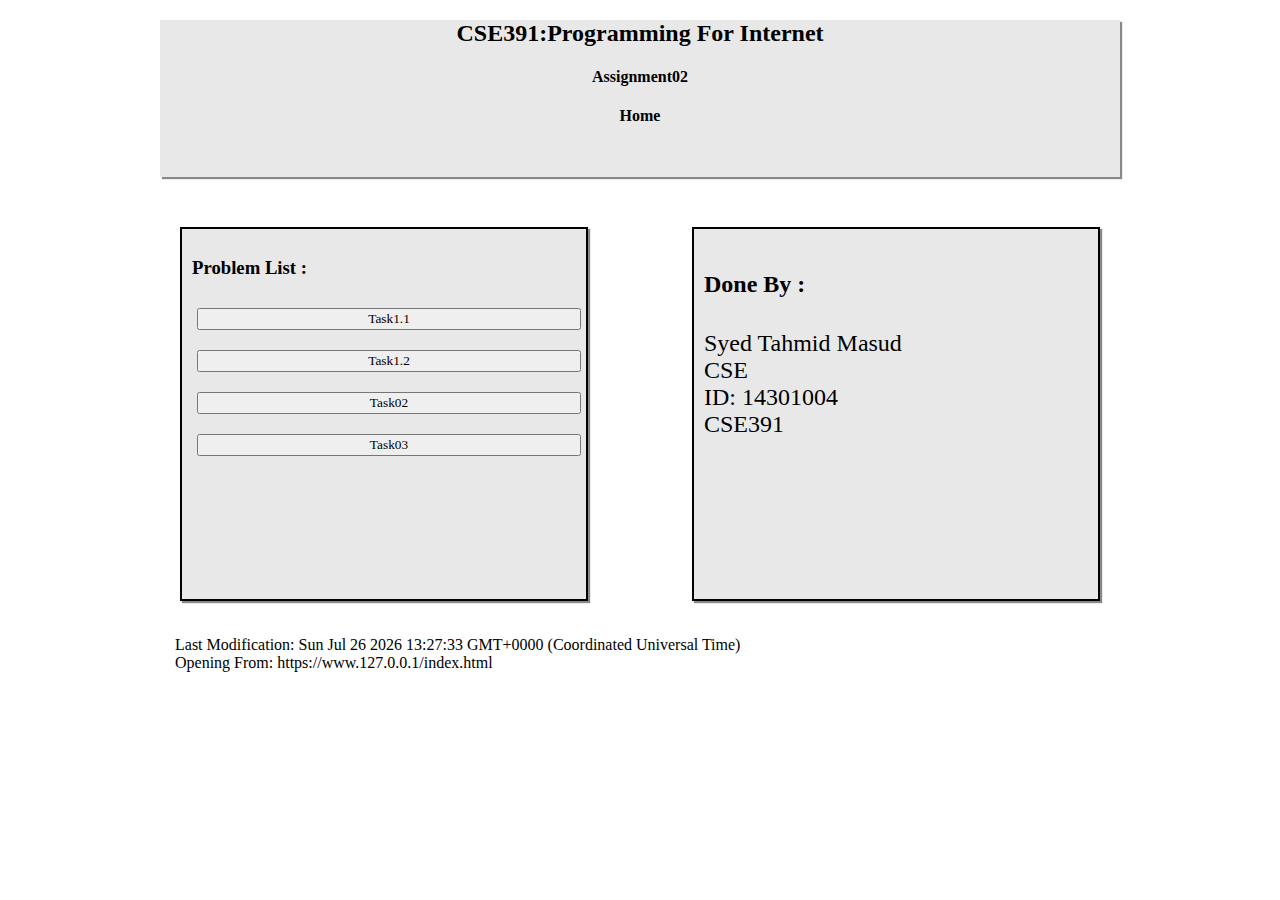
<file: index.html>
<!doctype html>
<html>
    
    <head>
        <meta charset="UTF-8">
        <title>Assignment02</title>
        <link rel="stylesheet" type="text/css" href="styles.css" >
      <!--  <link rel="stylesheet" type="text/css" href="table_style.css" >  -->
        <link rel="shortcut icon" type="image/x-icon" href="my_icon.png">
        <link href='https://fonts.googleapis.com/css?family=Ubuntu:300,300i' rel='stylesheet' type='text/css'>
    </head>
    
    <body>
        
        <div class="container">
            <header>
                <div id="logo">
                    <h2 id="name">CSE391:Programming For Internet</h2>
                    <h4 id="name">Assignment02</h4>
                    <h4 id="name">Home</h4>
                </div>
                
                <div class="clear"></div>
            </header>
            
            <section id="main_body">
                <div id="left_div">
                    <h3>Problem List :</h3>
                    <button onclick="location.href='task1_1.html'">Task1.1</button>
                    <button onclick="location.href='task1_2.html'">Task1.2</button>
                    <button onclick="location.href='task2.html'">Task02</button>
                    <button onclick="location.href='task3.html'">Task03</button>
                </div>
                <div id="right_div">
                    <h4>Done By :</h4>
                    <p>Syed Tahmid Masud<br>CSE<br>ID: 14301004<br>CSE391</p><br>
                    
                </div>
                
            </section>
            
            <div class="clear"></div>
            
            
            <footer> 
                <div class="modify_date">
                    <script language="Javascript">
                        document.write("Last Modification: " + new Date(document.lastModified) +"");
                        document.write("<br>Opening From: https://www."+window.location.hostname+window.location.pathname);
                    </SCRIPT>
                </div>
            </footer>
        </div>

    </body>
    
</html>
</file>
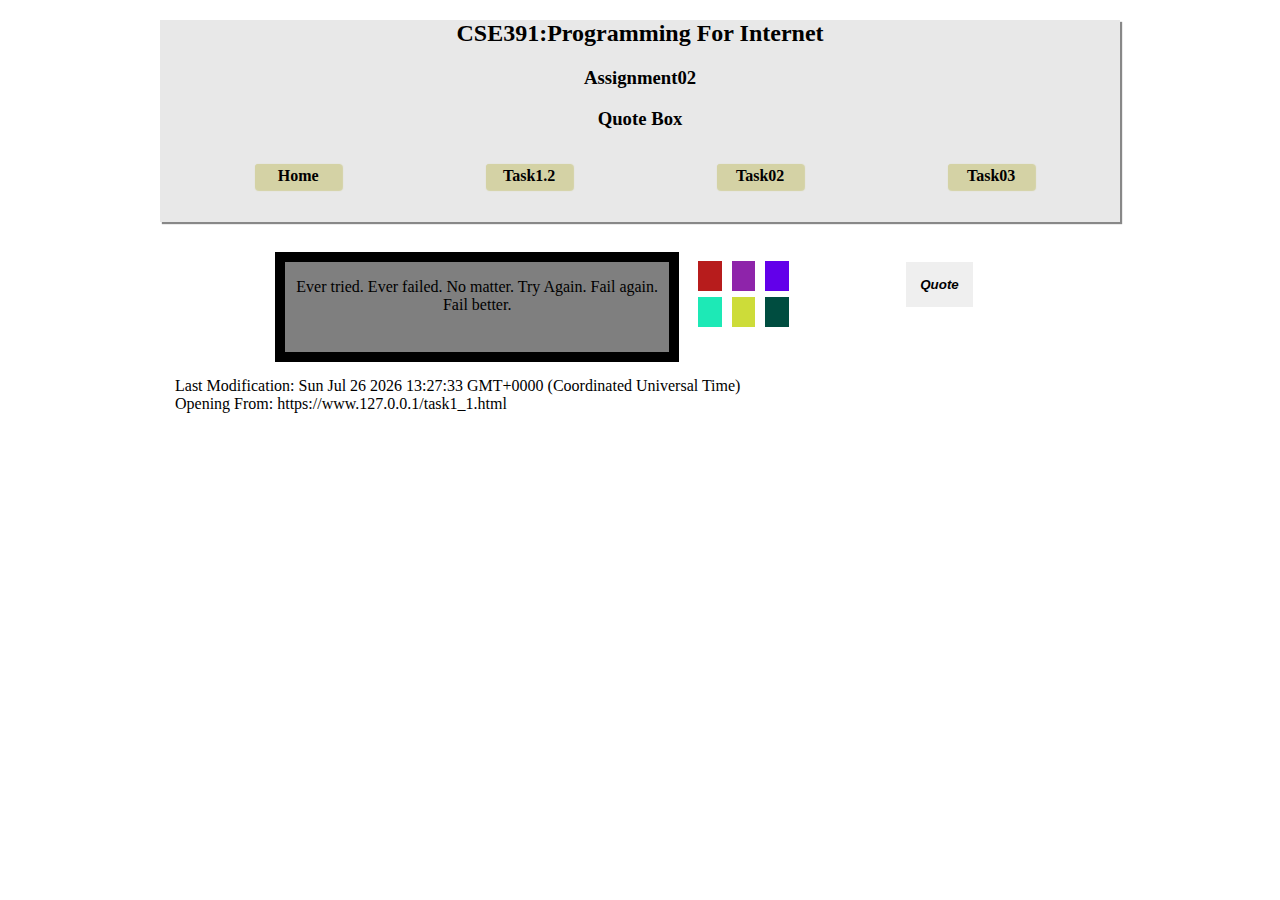
<file: task1_1.html>
<!doctype html>
<html>
    
    <head>
        <meta charset="UTF-8">
        <title>Task1.1</title>
        <link rel="stylesheet" type="text/css" href="stylet1.css">
        <link rel="stylesheet" type="text/css" href="styles.css">
        <script src="script.js"></script>
        <link href='https://fonts.googleapis.com/css?family=Poiret+One' rel='stylesheet' type='text/css'>
    </head>
    
    <body>
        
        <div class="container">
            <header>
                <div id="logo">
                    <h2 id="name">CSE391:Programming For Internet</h2>
                    <h3 id="name">Assignment02</h3>
                    <h3 id="name">Quote Box</h3>
                </div>
                <ul class="nav_menu">
                    <li><a href="index.html">Home</a></li>
                    <li><a href="task1_2.html">Task1.2</a></li>
                    <li><a href="task2.html">Task02</a></li>
                    <li><a href="task3.html">Task03</a></li>
                </ul>
                <div class="clear"></div>
            </header>
            
            <section id="main_body">
                <div id="quoteBox">
                    <div id="innerbox">
                        <p id="quote"></p>
                    </div>
                  <div class="input"></div>
                  <div id="colorButtons">

                        <div id="btn1" onclick="btn1()"></div>
                        <div id="btn2" onclick="btn2()"></div>
                        <div id="btn3" onclick="btn3()"></div>
                        <div id="btn4" onclick="btn4()"></div>
                        <div id="btn5" onclick="btn5()"></div>
                        <div id="btn6" onclick="btn6()"></div>

                    </div>
                  <span class="input">
                  <input type="button" class="input" onclick="myFunction()" value="Quote" style="
                background-color: rgba(0,0,0,0..8);
                font-style: italic;
                font-weight: bold;
                border-top-width: 0px;
                padding-top: 10px;
                padding-bottom: 10px;
                width: 67px;
                height: 45px;">
                </span>
            </div>
                
            </section>
            
            <div class="clear"></div>
            
            
            <footer> 
                <div class="modify_date">
                    <script language="Javascript">
                        document.write("Last Modification: " + new Date(document.lastModified) +"");
                        document.write("<br>Opening From: https://www."+window.location.hostname+window.location.pathname);
                    </script>
                </div>
                
            </footer>
        </div>

    </body>
    
</html>
</file>
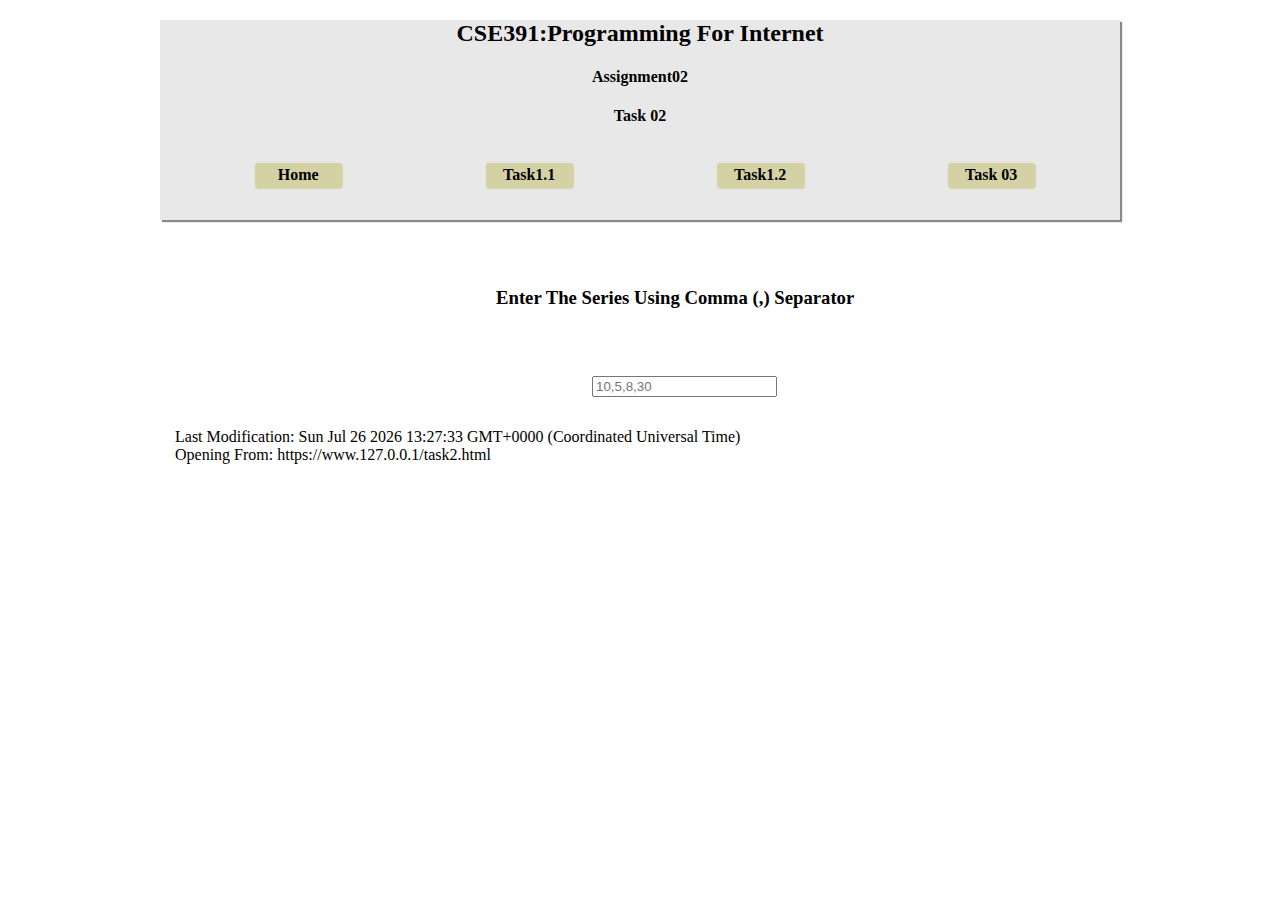
<file: task2.html>
<!doctype html>
<html>
    
    <head>
        <meta charset="UTF-8">
        <title>Task 02</title>
        <link rel="shortcut icon" type="image/x-icon" href="my_icon.png">
        <link rel="stylesheet" type="text/css" href="styles.css">
        <link href='https://fonts.googleapis.com/css?family=Poiret+One' rel='stylesheet' type='text/css'>
        <script src="script2.js"></script>
    </head>
    
    <body>
        
        <div class="container">
            <header>
                <div id="logo">
                    <h2 id="name">CSE391:Programming For Internet</h2>
                    <h4 id="name">Assignment02</h4>
                    <h4 id="name">Task 02</h4>
                </div>
                <ul class="nav_menu">
                    <li><a href="index.html">Home</a></li>
                    <li><a href="task1_1.html">Task1.1</a></li>
                    <li><a href="task1_2.html">Task1.2</a></li>
                    <li><a href="task3.html">Task 03</a></li>
                </ul>
                <div class="clear"></div>
            </header>
            
            <section id="main_body"><br>
                <h3 style="margin-left:35%">Enter The Series Using Comma (,) Separator</h3>
                <div style="margin: auto;float: left;position: relative;left: 45%;margin-top: 5%;}">
                    
		<input placeholder="10,5,8,30" id="userinput" onkeyup="calc()" onkeypress="return isNumber(event)">
		<p id="showAvg"></p>
		<p id="showSum"></p>
		<p id="showMax"></p>
		<p id="showMin"></p>
		<p id="showRev"></p>
	</div>
                
            </section>
            
            <div class="clear"></div>
            
            
            <footer> 
                <div class="modify_date">
                    <script language="Javascript">
                        document.write("Last Modification: " + new Date(document.lastModified) +"");
                        document.write("<br>Opening From: https://www."+window.location.hostname+window.location.pathname);
                    </SCRIPT>
                </div>
            </footer>
        </div>

    </body>
    
</html>
</file>
<file: styles.css>
body{
    background-color: white;
}

header{
    background-color: #e8e8e8;
    margin-bottom: 30px;
    box-shadow: 2px 2px 1px #888888;
    padding-bottom: 30px;
}
.container{
    width: 960px;
    margin: 0 auto;
    background-color: white;
	border: thin;
}
.nav_menu{
    list-style: none;
    margin: 0;
    padding: 0;
    text-align: center;
    
}
.nav_menu li{
    min-width: 8em;
    float: left;
    margin-left: 95px;
    margin-right: 0.5em;
    text-align: center;
}



.nav_menu li a:link,
.nav_menu li a:visited{
    background-color: #D4D2A5;
    display: block;
    padding: .2em;
    text-decoration: none;
    font-weight: bold;
    margin: 1em 0 0.2em 0;
    -webkit-border-radius:3px;
    -noz-border-radius:3px;
    border-radius: 3px;
    box-shadow: 1px 1px 1px 1px #D4D2A5;
}
button{
    width: 100%;
    margin: 10px 5px 10px 5px ;
}

button:hover{
    background-color: #7CA982;
    -webkit-transform:scale(1.2,1.2);
    -ns-transform:scale(1.2,1.2);
    transform: scale(1,1.25);
}

#logo img{
    display: block;
    margin-left: auto;
    margin-right: auto;
    width: 100%;
}

#name{
    color: black;
    text-decoration: none;
    text-align: center;
}


a{
    text-decoration: none;
    color: inherit;
}
a:hover{
    color: blue;
}
a:active{
    color: red;
}

.nav_menu li a:active{
    color: whitesmoke;
}

.nav_menu li a:hover{
    background-color: #7CA982;
    -webkit-transform:scale(1.2,1.2);
    -ns-transform:scale(1.2,1.2);
    transform: scale(1.2,1.2);
}

.nav_menu a{
    display: block;
    width: 80px;
    
}
.clear{
    clear: both;
}
#welcome_div{
    background-color: #e8e8e8;
    float: left;
    width: 65%;
    margin-right: 20px;
    padding: 15px;
    margin-left: 10px;
    height: 80px;
    box-shadow: 2px 2px 1px #888888;
}
#news_letter{
    background-color: #e8e8e8;
    float: left;
    padding: 15px;
    width=25%;
    height: 80px;
    margin-bottom: 30px;
    box-shadow: 2px 2px 1px #888888;
}
#left_div{
    background-color: #e8e8e8;
    float: left;
    width: 40%;
    height: 350px;
    padding: 10px;
    border: 2px solid;margin: 20px;
    box-shadow: 2px 2px 1px #888888;
}
#left_div img{
    max-height: 100px;
    max-width: 100px;
    float: right;
}
#right_div{
    background-color: #e8e8e8;
    font-size: 1.5em;
    float: right;
    width: 40%;
    height: 350px;
    padding: 10px;
    border: 2px solid;margin: 20px;
    box-shadow: 2px 2px 1px #888888;
}
#right_div img{
    max-height: 100px;
    max-width: 100px;
    float: right;
}
footer{
    height: auto;
    background-color: rgba(0,0,0,0.3);
    color: black;
    padding: 0;
    margin: 0;
    margin-top: 10px;
    box-shadow: 2px 2px 1px #888888;
}
.modify_date{
    padding-top: 5px;
    padding-left: 15px;
    padding-bottom: 5px;
    float: left;
    text-align: left;
}
.copyright_status{
    padding-top: 5px;
    padding-right: 15px;
    padding-bottom: 5px;
    float: right;
    text-align: right;
}
p,h1,h2,h3,h4,h5,h6,header,th,tr,td,footer,button, .magicButton {
    font-family: 'Sans Serif', cursive;
}

.center{
    margin-left: 30%;
}
</file>
<file: table_style.css>
table, th, td {
    padding: 4px;
    text-align: center;
}

tr:nth-child(odd) {
    background-color: #6E7271;
}

th {
    background-color: #4CAF50;
    color: white;
}
</file>
<file: stylet1.css>
#innerbox{
    margin-left: 12%;
    height: 90px;
    text-align: center;
    border:10px solid;
    width: 40%;
    float: left;
    background-color: rgba(0,0,0,.5);
}

#colorButtons{
    height: 80px;
    float: right;
    width: 13%;
    margin-right: 32%;

}

.input .input{
    border-color: #fff;
    display: inline-block;
    float: right;
	text-decoration: none;
	border: 1px;
	transition: background-color .7s;
	left: 70%;
	position: absolute;
    margin: 10px 10px;

	
	
}

#main_body{
    background: #e8e8e8;
}


#btn1{
    width:19%;
    margin-top: 7%;
    margin-left: 8%;
    height: 30px;
    background-color: #B71C1C;
    float: left
}

#btn2{
    width:19%;
    margin-top: 7%;
    margin-left: 8%;
    height: 30px;
    float: left;
    background-color: #8E24AA;
}
#btn3{
    width:19%;
    margin-top: 7%;
    margin-left: 8%;
    height: 30px;
    float: left;
    background-color: #6200EA;
    
}

#btn4{
    width:19%;
    margin-top: 5%;
    margin-left: 8%;
    height: 30px;
    float: left;
    background-color: #1DE9B6;
}

#btn5{
    width:19%;
    margin-top: 5%;
    margin-left: 8%;
    height: 30px;
    float: left;
    background-color: #CDDC39;
}

#btn6{
    width:19%;
    margin-top: 5%;
    margin-left: 8%;
    height: 30px;
    float: left;
    background-color: #004d40;
}
</file>
